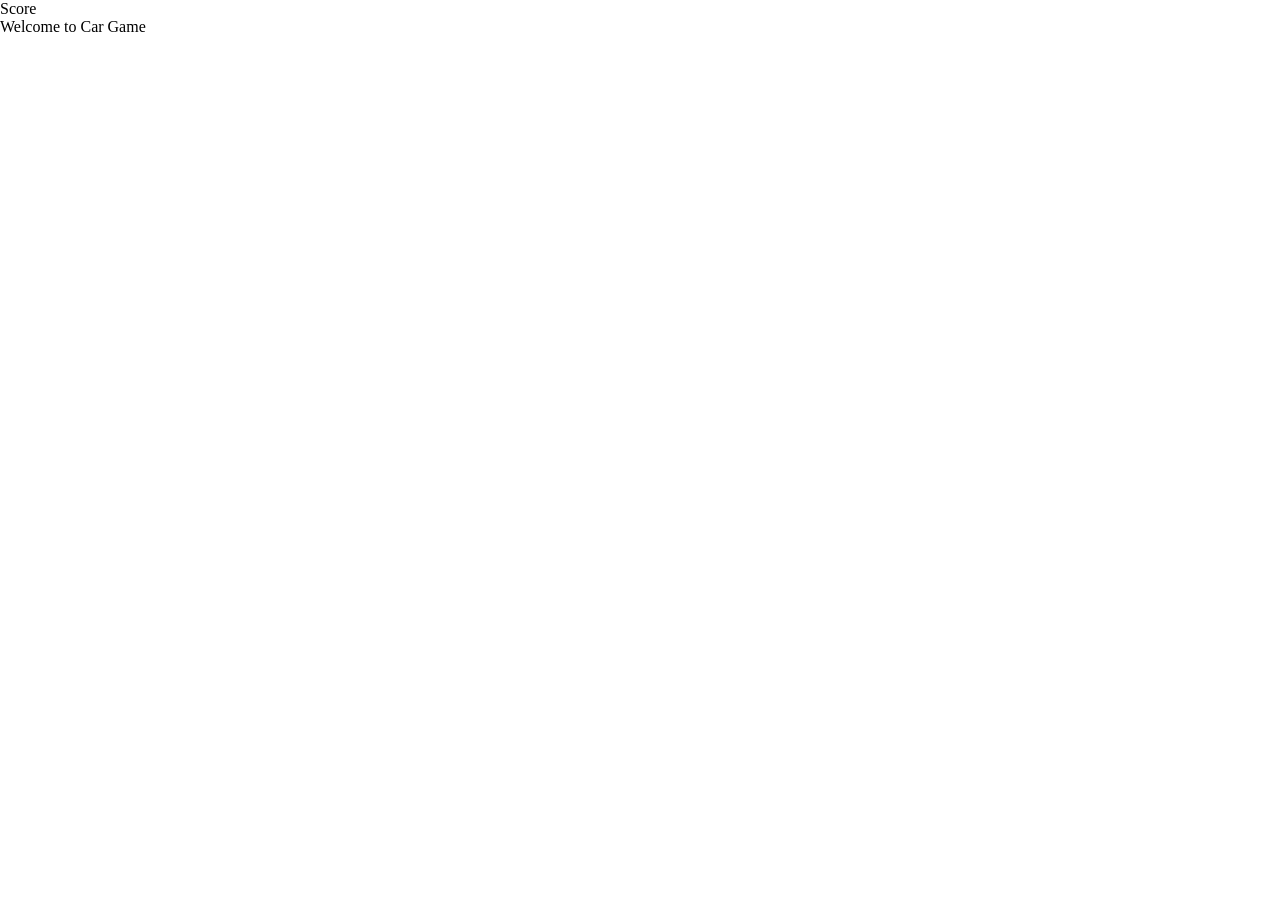
<file: ACCIO/JS/Car-Game/index.html>
<!DOCTYPE html>
<html lang="en">
<head>
    <meta charset="UTF-8">
    <meta name="viewport" content="width=device-width, initial-scale=1.0">
    <link rel="stylesheet" href="./style.css">
    <title>Document</title>
</head>
<body>
      <div class="score">Score</div> 
      <div class="game">
           <div class="startScreen">Welcome to Car Game</div>
           <div class="gameArea hide"></div>
      </div>

      <script src="./script.js">
           
      </script>
</body>
</html>
</file>
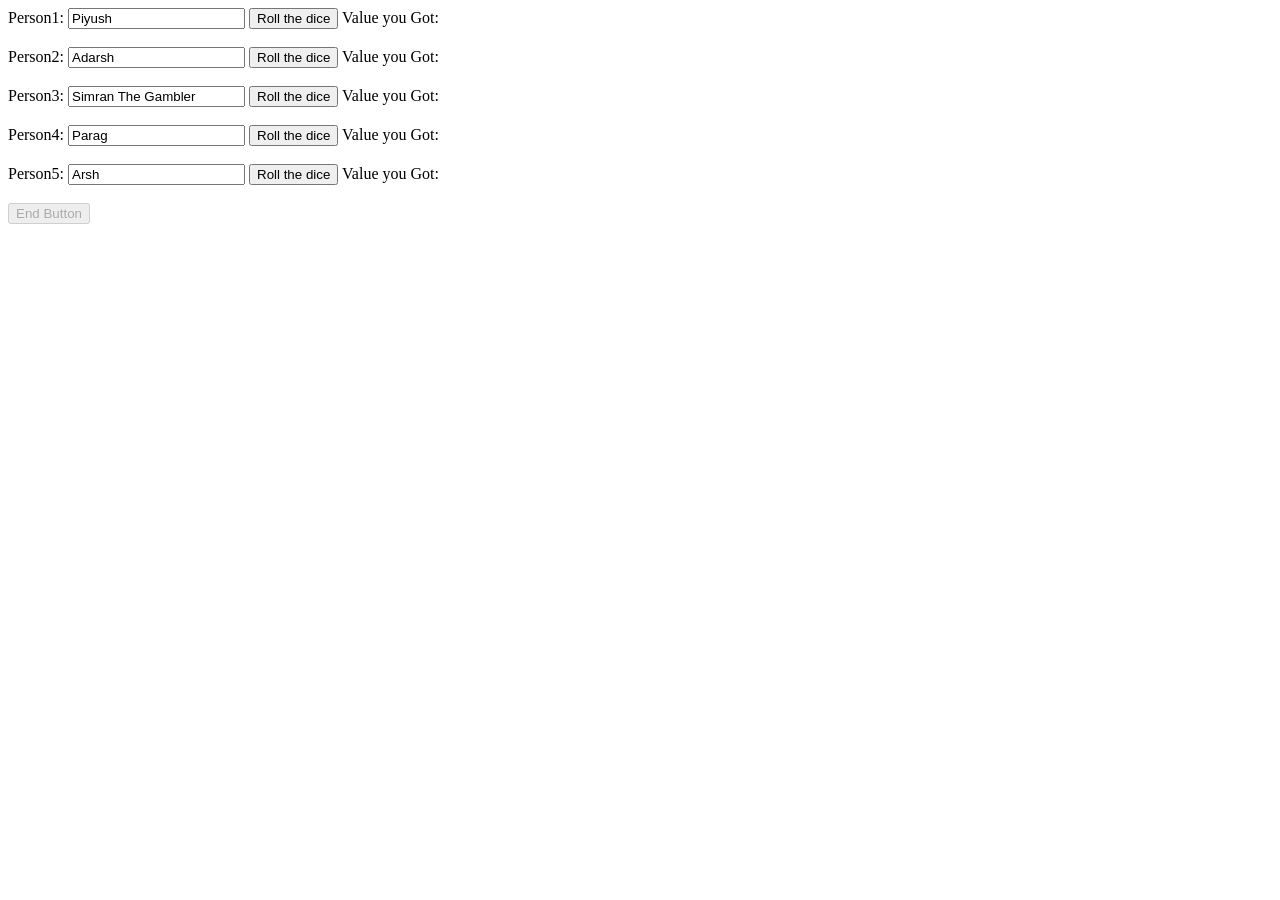
<file: ACCIO/JS/dice-game/index.html>
<!DOCTYPE html>
<html lang="en">
<head>
  <meta charset="UTF-8">
  <meta name="viewport" content="width=device-width, initial-scale=1.0">
  <title>Document</title>
</head>
<body>

    Person1: <input type="text" value= "Piyush">
    <button id="btn1" class="dice">Roll the dice</button>
    Value you Got: <span></span> <br> <br>

    Person2: <input type="text" value= "Adarsh">
    <button id="btn2" class="dice">Roll the dice</button>
    Value you Got: <span></span> <br> <br>

    Person3: <input type="text" value= "Simran The Gambler">
    <button id="btn3" class="dice">Roll the dice</button>
    Value you Got: <span></span> <br> <br>

    Person4: <input type="text" value= "Parag">
    <button id="btn4" class="dice">Roll the dice</button>
    Value you Got: <span></span> <br> <br>

    Person5: <input type="text" value= "Arsh">
    <button id="btn5" class="dice">Roll the dice</button>
    Value you Got: <span></span> <br> <br>

    <button id="endButton"> End Button </button>
    <div id="winMessage"></div>

 <script src="./script.js"></script>
 
</body>
</html>
</file>
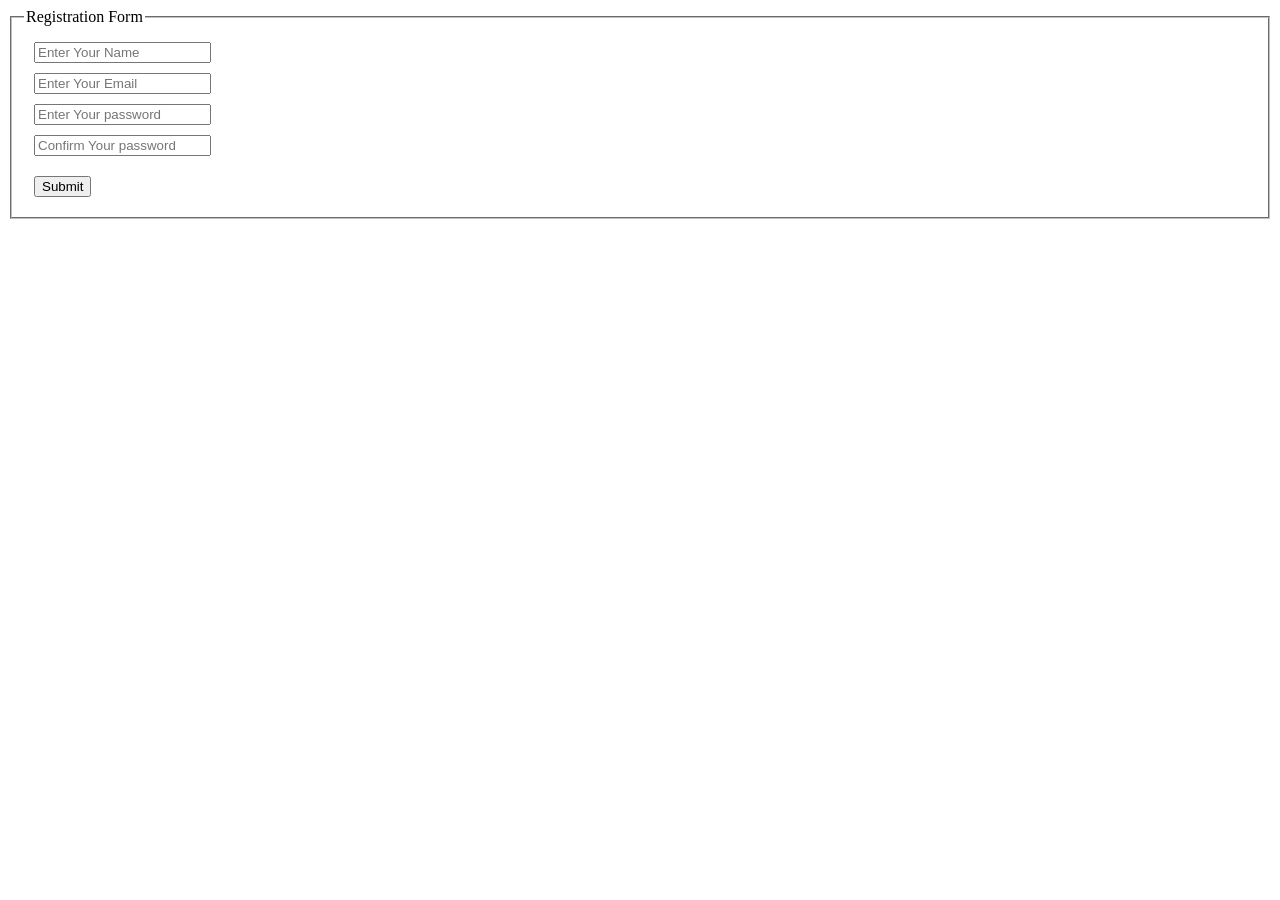
<file: ACCIO/JS/Form-LocalStorage-Multipage/index.html>
<!DOCTYPE html>
<html lang="en">
<head>
    <meta charset="UTF-8">
    <meta name="viewport" content="width=device-width, initial-scale=1.0">
    <title>Document</title>
    <style>
        input{
            display: block;
            margin: 10px;
        }
        button{
            margin: 10px;
        }
    </style>
</head>
<body>
   <fieldset>
    <legend>Registration Form</legend>
    <form>
         <input type="text" name="name" placeholder="Enter Your Name" id="name">
        <input type="text" name="email" placeholder="Enter Your Email" id="email">
        <input type="password" name="password" placeholder="Enter Your password" id="password">
         <input type="password" name="confirm-password" placeholder="Confirm Your password" id="confirm-password">
         <button type="submit">Submit</button>
    </form>

   </fieldset>
     
   <!-- <div class="output">
        <h1>Users Details:</h1>
   </div> -->

   <script>
       
       let form = document.querySelector('form');
       let name_box = document.querySelector('#name');
       let email_box = document.querySelector('#email');
       let password_box = document.querySelector('#password');
       let confirm_password_box = document.querySelector('#confirm-password');
       let btn = document.querySelector('button');

    //    let output = document.querySelector('.output');

    //    btn.addEventListener("click", validateForm)

     form.addEventListener("submit", validateForm)


     let emailArray = []
       function validateForm(eventDetails){
        //   console.log(eventDetails); 
            eventDetails.preventDefault();
            let name = name_box.value;
            let email = email_box.value;
            let password = password_box.value;
            let confirm_password = confirm_password_box.value;

            // console.log(name,email,password,confirm_password);

            // let divElement = document.createElement('div');
            // divElement.innerText = `Name: ${name} Email: ${email} Password: ${password} Confirm Password: ${confirm_password}`;
            // document.body.append(divElement)
            // output.prepend(divElement)

            let userData = {
                name: name,
                email: email,
                password: password,
            }

            // let userData = {name, email, password}

            let userDataJson = JSON.stringify(userData);

            // localStorage.setItem("user", userDataJson);
            emailArray.push(email);
            let emailArrayJson = JSON.stringify(emailArray);
            localStorage.setItem("email", emailArrayJson);


            // localStorage.setItem("email", email);

            
            
       }

    //    obj = {
    //     a: 10
    //    }

    //    obj.a = 20 
    //    obj.a = 4
   </script>
    
</body>
</html>
</file>
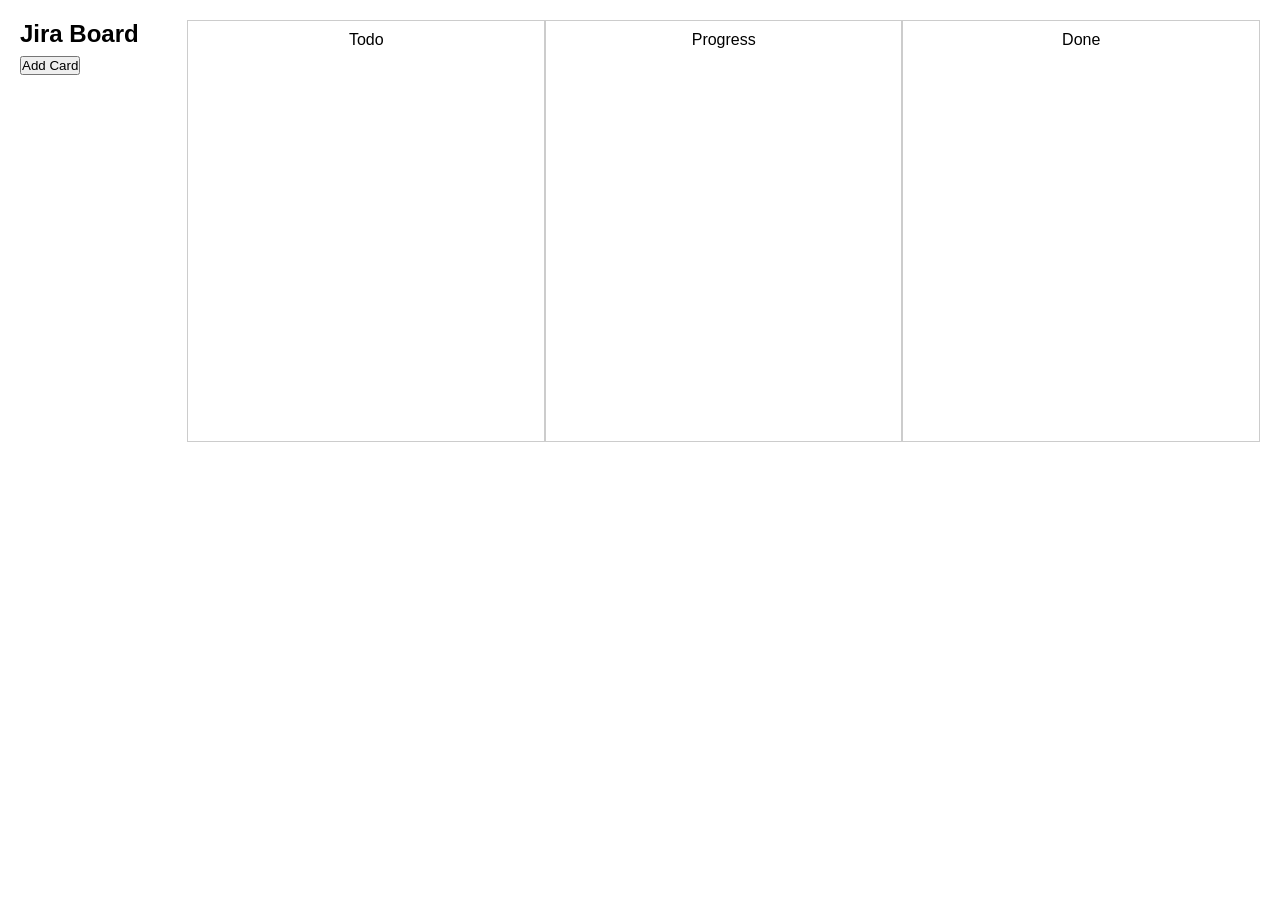
<file: ACCIO/JS/jira-lite/index.html>
<!DOCTYPE html>
<html lang="en">
<head>
    <meta charset="UTF-8">
    <meta name="viewport" content="width=device-width, initial-scale=1.0">
    <link rel="stylesheet" href="./style.css">
    <title>Document</title>
</head>
<body>
      
    <div class="board">
         <h2> Jira Board  <button id="addCard"> Add Card </button></h2>

         <div class="column" id="todo">
             Todo
         </div>

         <div class="column" id="progress">
            Progress
        </div>
        
        <div class="column" id="done">
            Done
        </div>
    </div>


    <script src="./script3.js"></script>
</body>
</html>
</file>
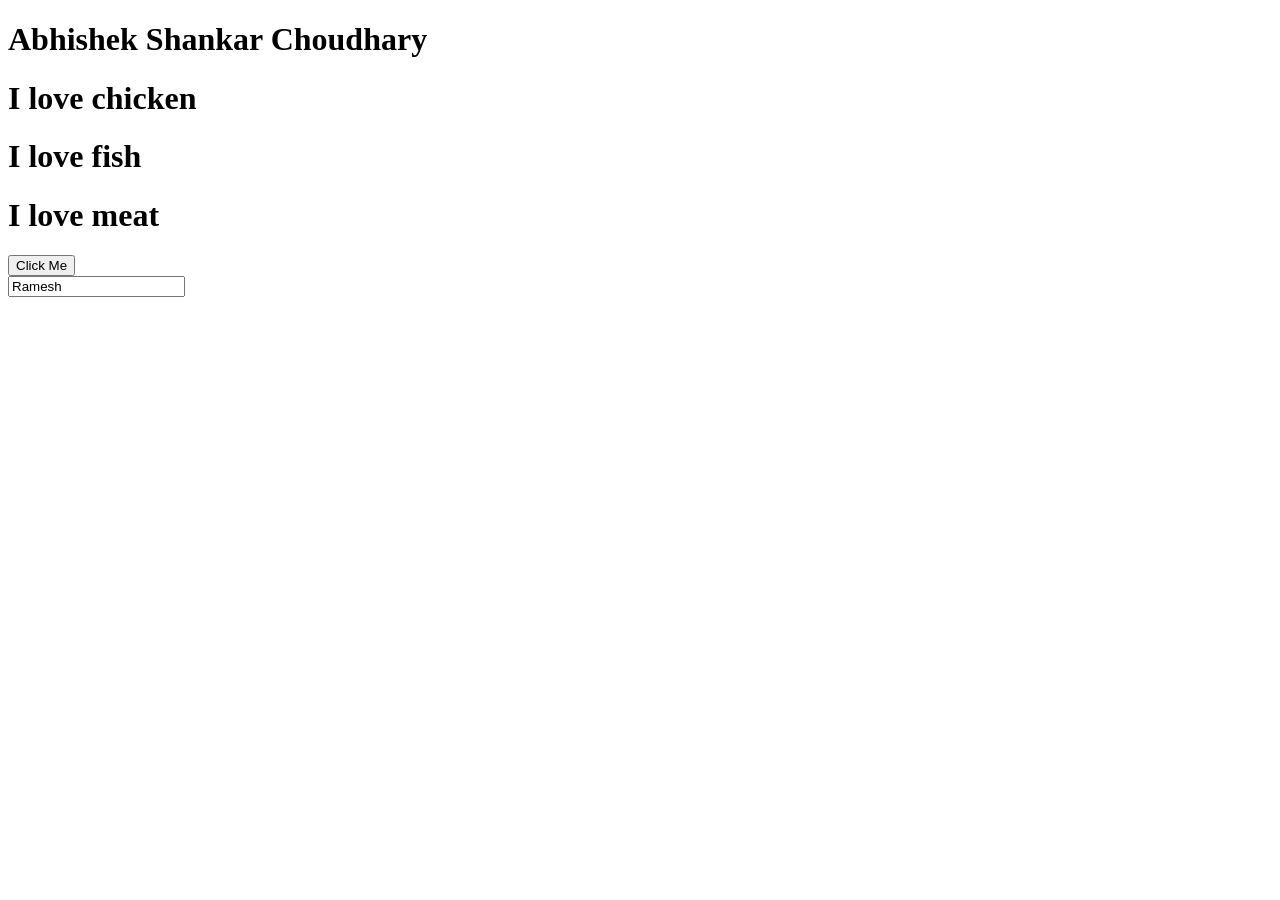
<file: ACCIO/JS/Js-and-HTML/index.html>
<!DOCTYPE html>
<html lang="en">
<head>
    <meta charset="UTF-8">
    <meta name="viewport" content="width=device-width, initial-scale=1.0">
    <title>Document</title>
</head>
<body>
      <h1>Hello World</h1>
      <div>
        <h1 class="second"> I love chicken</h1>
        <h1 class="second"> I love  fish</h1> 
        <h1 id="food"> I love  meat</h1>
        <button> Click Me </button>
      </div>

      <form>
        <input type="text" id="name" placeholder="Enter your name" value="Ramesh">
      </form>

      <script src="./script.js">
      </script>
</body>
</html>
</file>
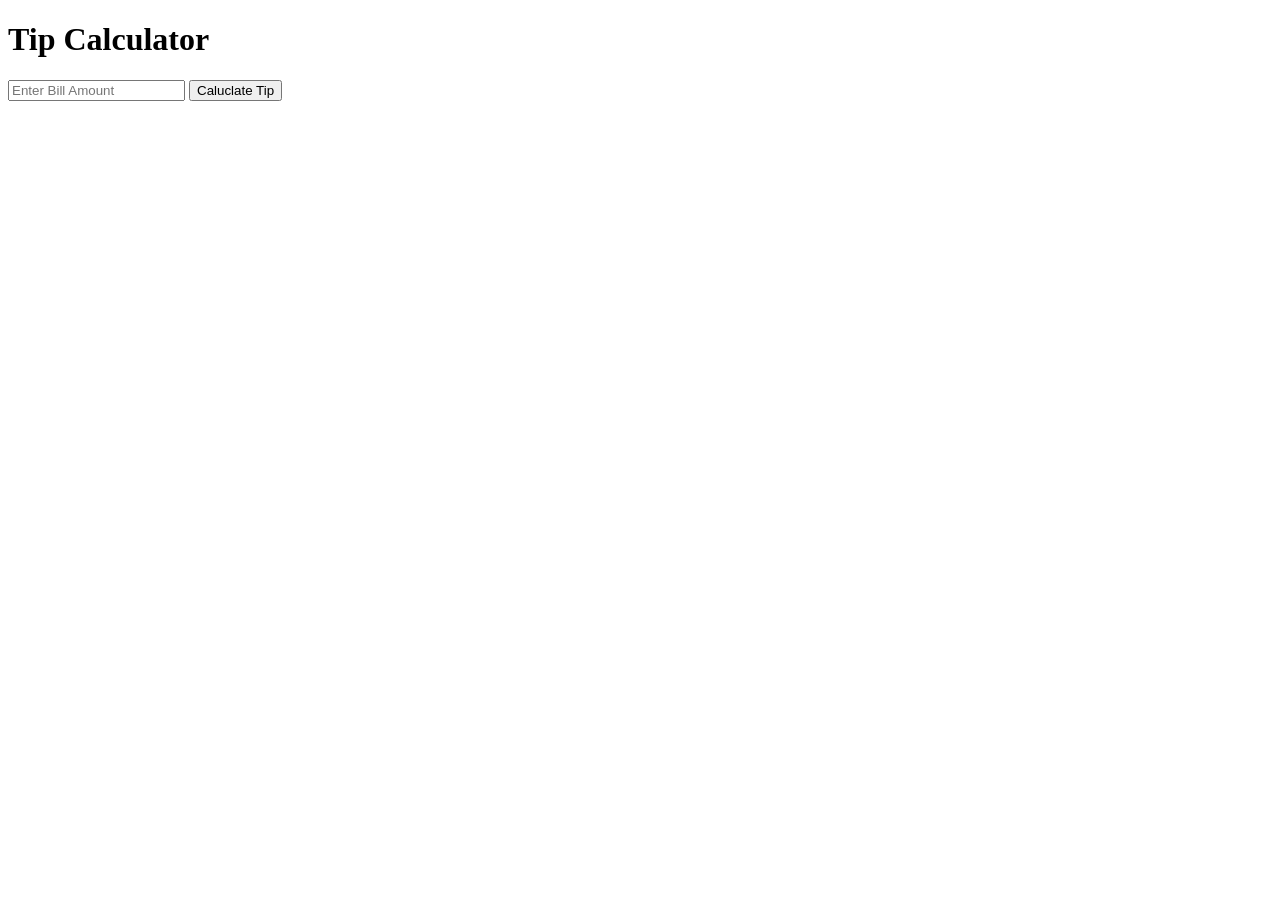
<file: ACCIO/JS/Tip-calculator/index.html>
<!DOCTYPE html>
<html lang="en">
<head>
    <meta charset="UTF-8">
    <meta name="viewport" content="width=device-width, initial-scale=1.0">
    <title>Document</title>
</head>
<body>
     <h1> Tip Calculator</h1> 
     <input type="number" id="bill" placeholder="Enter Bill Amount">
     <button> Caluclate Tip</button>

     <div class="output"> </div>

     <script src="./script.js">

     </script>
</body>
</html>
</file>
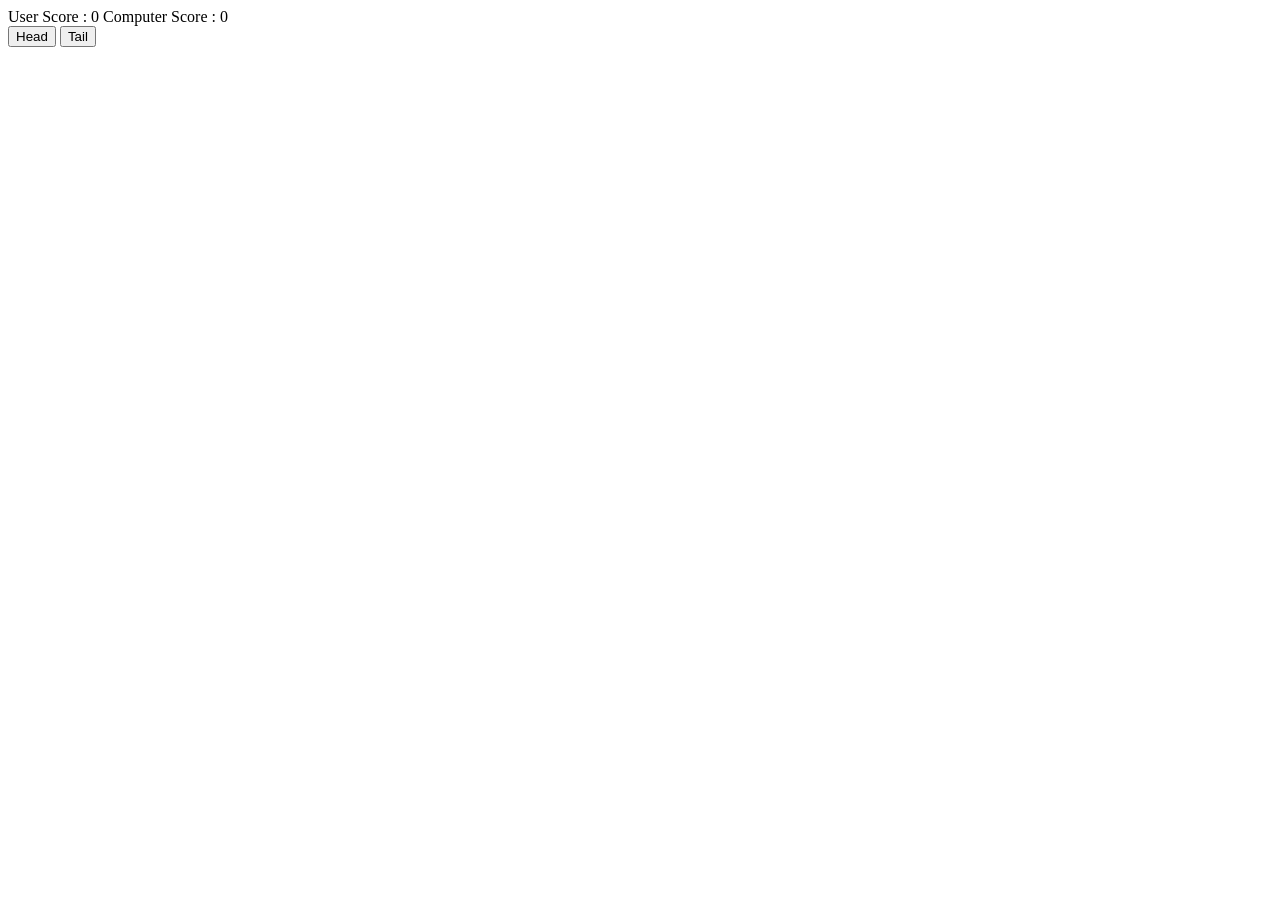
<file: ACCIO/JS/Toss/index.html>
<!DOCTYPE html>
<html lang="en">
<head>
    <meta charset="UTF-8">
    <meta name="viewport" content="width=device-width, initial-scale=1.0">
    <title>Document</title>
</head>
<body>
    <div class="output">
        User Score : 0 
        Computer Score : 0
    </div>
    <button> Head </button>
    <button> Tail </button>
    <p class="winner"></p>
    

    <script src="./script.js"></script>
</body>
</html>
</file>
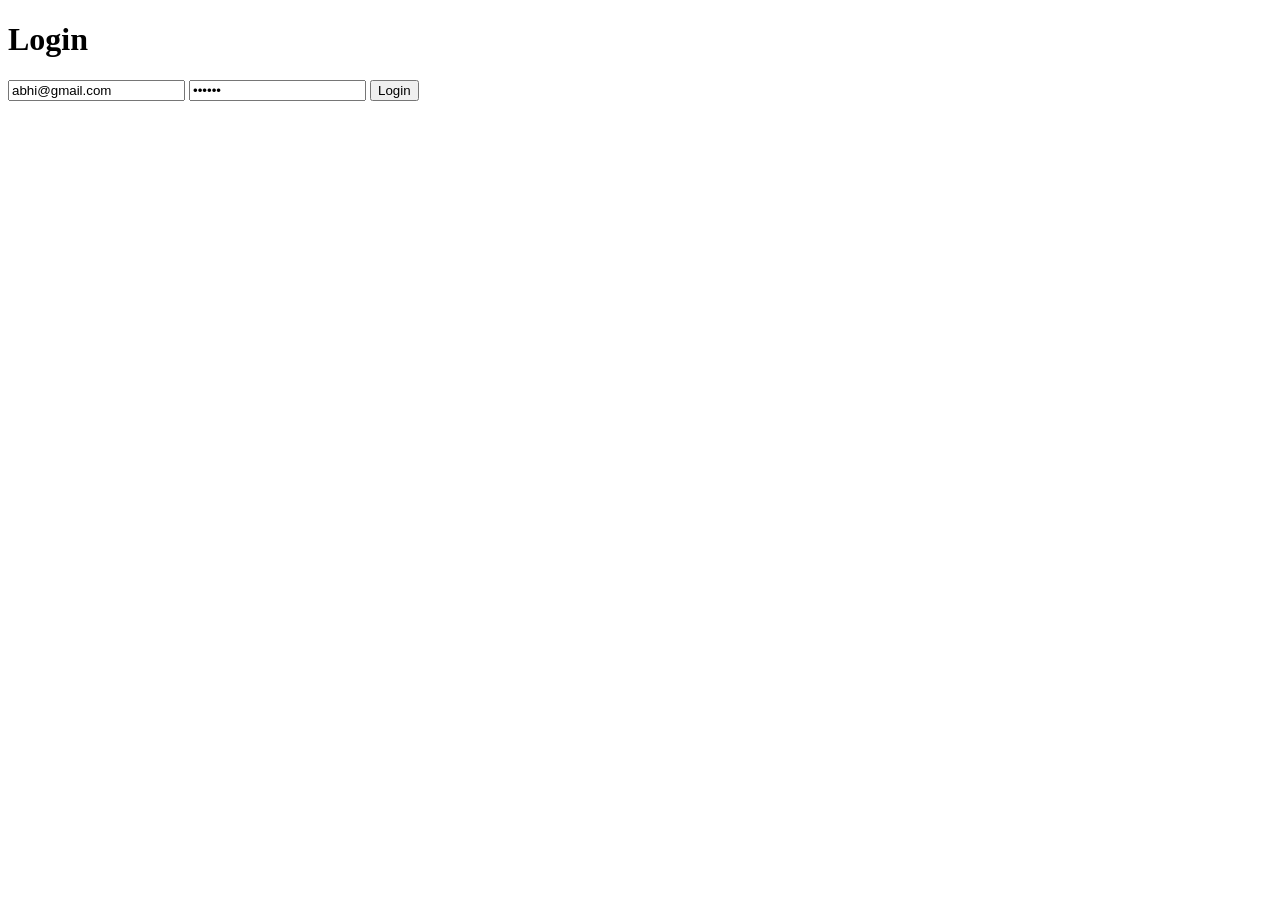
<file: ACCIO/JS/Token--Studied-for-Fun/login.html>
<!DOCTYPE html>
<html lang="en">
<head>
    <meta charset="UTF-8" />
    <meta name="viewport" content="width=device-width, initial-scale=1.0" />
    <title>Document</title>
</head>
<body>
    <h1>Login</h1>
    <form>
        <input type="email" name="email" id="email" placeholder="email"  value="abhi@gmail.com"/>
        <input type="password" name="password" id="password" placeholder="Password" value="123456" />
        <button type="submit">Login</button>
    </form>

    <script>
        const users = [
            {
                email: 'abhi@gmail.com',
                password: '123456'
            },
            {
                email: 'piyush@gmail.com',
                password: '123456'
            },
            {
                email: 'saurabh@gmail.com',
                password: '123456'
            },
            {
                email: 'sachin@gmail.com',
                password: '123456'
            }
        ]

        let form = document.querySelector('form'); 
        let email_box = document.querySelector('#email');
        let password_box = document.querySelector('#password');

        form.addEventListener("submit", validate)

        function validate(eventDetails){
             eventDetails.preventDefault();
            let email = email_box.value;
            let password = password_box.value;

           // check if this email is associated with us or not
           // saurabh@gmail.com
           let flag = false
           for(let t of users){
              if(t.email == email){
                //  alert("Email is present")
                if(t.password == password){

                   // add current user email to local storage 

                //     localStorage.setItem("currentUser", JSON.stringify(email))

                     let token = generateToken() 
                     t.token = token
                    //  console.log(t)
                    localStorage.setItem("currentUserToken", JSON.stringify(token))
                    localStorage.setItem("users", JSON.stringify(users)) // 



                    alert("Login Success")
                    // navigate to secret.html

                    window.location.href = "secret.html"
                }
                else{
                    alert("Password is incorrect")
                }
                 flag = true
              }
           }
          if(flag == false){ alert("User not Found")}

        }


        function generateToken(){
            let values = "ABCDEFGHIJKLMNOPQRSTUVWXYZabcdefghijklmnopqrstuvwxyz1234567890$#!@";
             
            let token = ""
            for(let i = 1; i<=10; i++){
                let randomIndex = parseInt(Math.random() * values.length)
                let randomValue = values[randomIndex]
                token = token + randomValue
            }
            return token
        }
    </script>
</body>
</html>
</file>
<file: ACCIO/JS/Car-Game/style.css>
*{
    padding: 0;
    margin: 0;
}

.hide{
    display: none;
}

.car, .enemy{
    position: absolute; 
    bottom: 100px;
    /* left: 200px; */
    width: 50px; 
    height: 100px;
    background-color: blue;
    /* margin: auto; */
}

.gameArea{
    background-color: black; 
    width: 200px;
    height: 100vh;
    position: relative;
    margin: auto;
    overflow: hidden;
}
.line{
    position: absolute;
    height: 100px;
    width: 10px;
    background-color: rgb(198, 36, 220);
    margin-left: 95px;
}
</file>
<file: ACCIO/JS/jira-lite/style.css>
*{
    margin: 0;
    padding: 0;
    font-family: Arial, sans-serif;
}

.board{
    display:  flex;
    justify-content: space-around; 
    padding:  20px;
}

.column{
     width: 30%;
     min-height: 400px;
     border: 1px solid #ccc; 
     padding: 10px;
     text-align: center;
     
}

.card{
    background: #000000;
    color: wheat;
    border: 1px solid #ccc;
    padding: 10px;
    margin: 10px 0;
    cursor: pointer;
}
</file>
